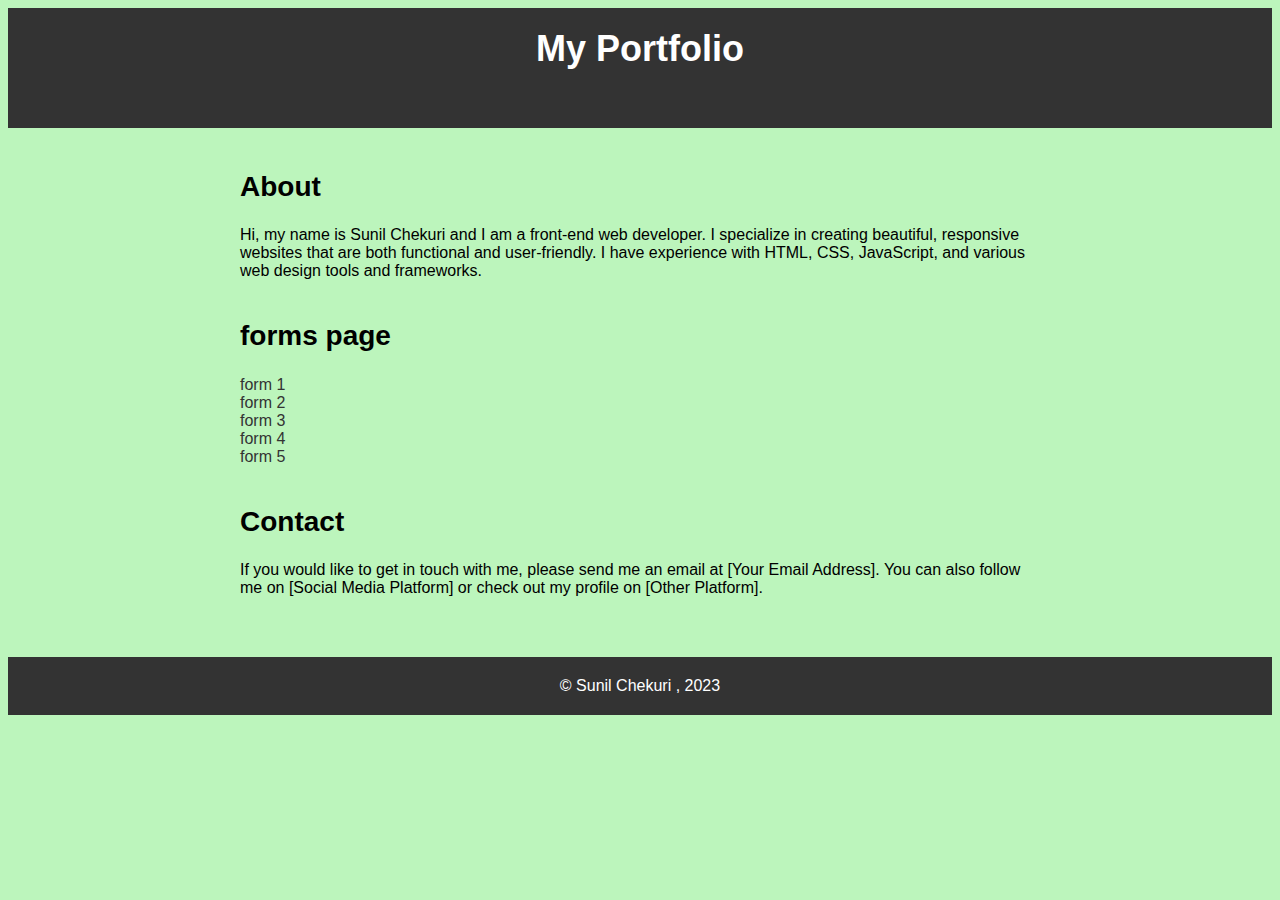
<file: index.html>
<!DOCTYPE html>
<html>
  <head>
    <title>My Portfolio</title>
    <meta charset="UTF-8">
    <meta name="viewport" content="width=device-width, initial-scale=1.0">
    <link rel="stylesheet" href="style.css">
  </head>
  <body style="background-color: rgba(144, 238, 144, 0.6);">
    <header>
      <h1>My Portfolio</h1>
      <nav>
        <ul>
          <li><a href="#about">About</a></li>
          <li><a href="#projects">Projects</a></li>
          <li><a href="#contact">Contact</a></li>
        </ul>
      </nav>
    </header>
    <main>
      <section id="about">
        <h2>About</h2>
        <p>Hi, my name is Sunil Chekuri and I am a front-end web developer. I specialize in creating beautiful, responsive websites that are both functional and user-friendly. I have experience with HTML, CSS, JavaScript, and various web design tools and frameworks.</p>
      </section>
      
      <section id="Forms">
        <h2>forms page</h2>
        <ul>
          <li><a href="forms.html">form 1</a></li>
          <li><a href="forms2.html">form 2</a></li>
          
          <li><a href="forms4.html">form 3</a></li>
          <li><a href="forms5.html">form 4</a></li>
          <li><a href="forms6.html">form 5</a></li>

        </ul> 
      </section>
      <section id="contact">
        <h2>Contact</h2>
        <p>If you would like to get in touch with me, please send me an email at [Your Email Address]. You can also follow me on [Social Media Platform] or check out my profile on [Other Platform].</p>
      </section>
    </main>
    <footer>
      <p>&copy; Sunil Chekuri , 2023</p>
    </footer>
    <script src="https://ajax.googleapis.com/ajax/libs/jquery/3.5.1/jquery.min.js"></script>
    <script src="https://cdnjs.cloudflare.com/ajax/libs/popper.js/1.16.0/umd/popper.min.js"></script>
    <script src="https://maxcdn.bootstrapcdn.com/bootstrap/4.5.2/js/bootstrap.min.js"></script>
  </body>
</html>
</file>
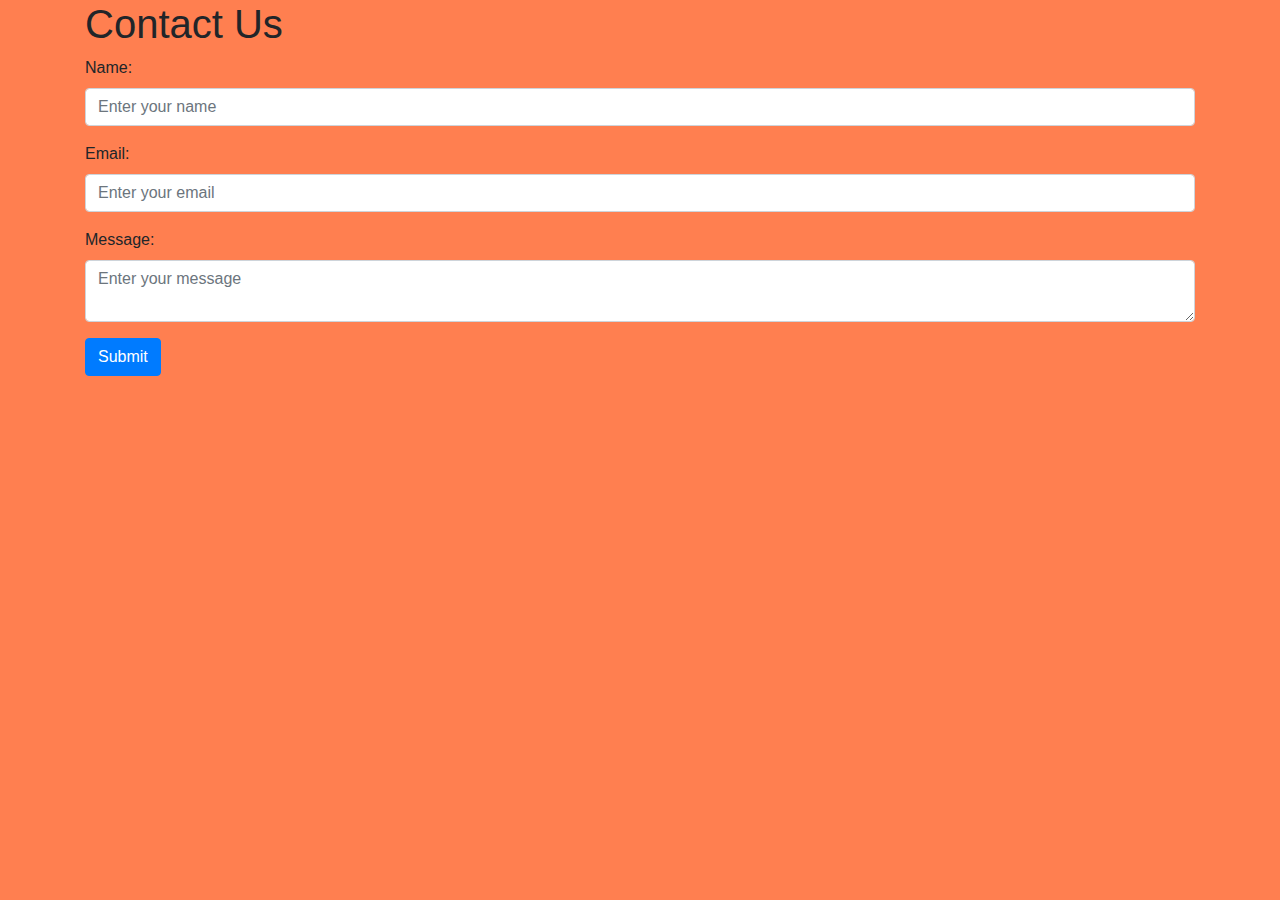
<file: forms.html>
<!DOCTYPE html>
<html>
  <head>
    <title>Bootstrap Form Example</title>
    <meta charset="UTF-8">
    <meta name="viewport" content="width=device-width, initial-scale=1">
    <link rel="stylesheet" href="https://maxcdn.bootstrapcdn.com/bootstrap/4.5.2/css/bootstrap.min.css">
  </head>
  <body style="background-color: coral;">
    <div class="container">
      <h1>Contact Us</h1>
      <form>
        <div class="form-group">
          <label for="name">Name:</label>
          <input type="text" class="form-control" id="name" placeholder="Enter your name">
        </div>
        <div class="form-group">
          <label for="email">Email:</label>
          <input type="email" class="form-control" id="email" placeholder="Enter your email">
        </div>
        <div class="form-group">
          <label for="message">Message:</label>
          <textarea class="form-control" id="message" placeholder="Enter your message"></textarea>
        </div>
        <button type="submit" class="btn btn-primary">Submit</button>
      </form>
    </div>
    <script src="https://ajax.googleapis.com/ajax/libs/jquery/3.5.1/jquery.min.js"></script>
    <script src="https://cdnjs.cloudflare.com/ajax/libs/popper.js/1.16.0/umd/popper.min.js"></script>
    <script src="https://maxcdn.bootstrapcdn.com/bootstrap/4.5.2/js/bootstrap.min.js"></script>
  </body>
</html>
</file>
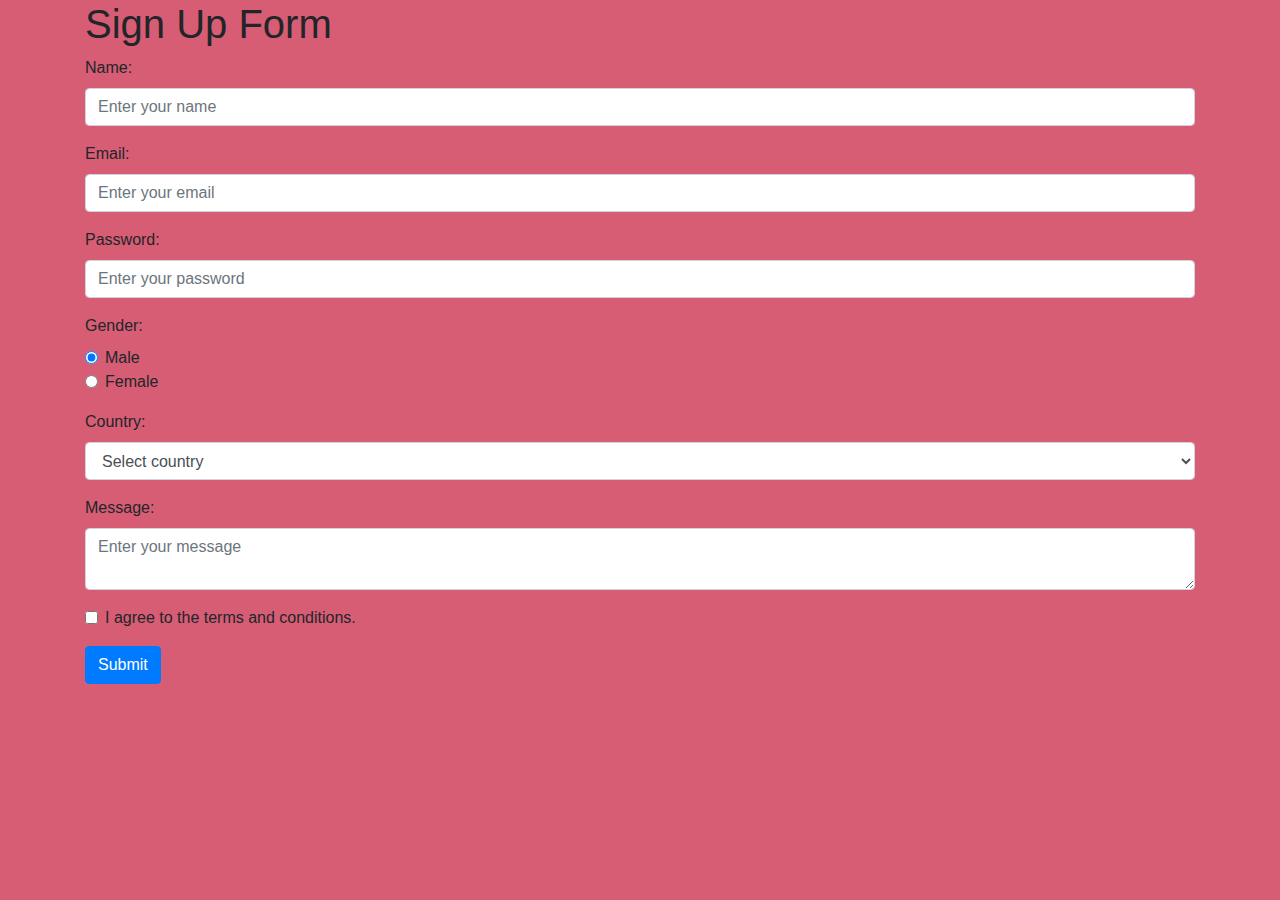
<file: forms2.html>
<!DOCTYPE html>
<html>
  <head>
    <title>Bootstrap Form Example</title>
    <meta charset="UTF-8">
    <meta name="viewport" content="width=device-width, initial-scale=1">
    <link rel="stylesheet" href="https://maxcdn.bootstrapcdn.com/bootstrap/4.5.2/css/bootstrap.min.css">
  </head>
  <body style="background-color: rgba(193, 3, 41, 0.643);">
    <div class="container">
      <h1>Sign Up Form</h1>
      <form>
        <div class="form-group">
          <label for="name">Name:</label>
          <input type="text" class="form-control" id="name" placeholder="Enter your name">
        </div>
        <div class="form-group">
          <label for="email">Email:</label>
          <input type="email" class="form-control" id="email" placeholder="Enter your email">
        </div>
        <div class="form-group">
          <label for="password">Password:</label>
          <input type="password" class="form-control" id="password" placeholder="Enter your password">
        </div>
        <div class="form-group">
          <label for="gender">Gender:</label>
          <div class="form-check">
            <input class="form-check-input" type="radio" name="gender" id="male" value="male" checked>
            <label class="form-check-label" for="male">
              Male
            </label>
          </div>
          <div class="form-check">
            <input class="form-check-input" type="radio" name="gender" id="female" value="female">
            <label class="form-check-label" for="female">
              Female
            </label>
          </div>
        </div>
        <div class="form-group">
          <label for="country">Country:</label>
          <select class="form-control" id="country">
            <option>Select country</option>
            <option>United States</option>
            <option>Canada</option>
            <option>Mexico</option>
          </select>
        </div>
        <div class="form-group">
          <label for="message">Message:</label>
          <textarea class="form-control" id="message" placeholder="Enter your message"></textarea>
        </div>
        <div class="form-group form-check">
          <input type="checkbox" class="form-check-input" id="terms">
          <label class="form-check-label" for="terms">I agree to the terms and conditions.</label>
        </div>
        <button type="submit" class="btn btn-primary">Submit</button>
      </form>
    </div>
    <script src="https://ajax.googleapis.com/ajax/libs/jquery/3.5.1/jquery.min.js"></script>
    <script src="https://cdnjs.cloudflare.com/ajax/libs/popper.js/1.16.0/umd/popper.min.js"></script>
    <script src="https://maxcdn.bootstrapcdn.com/bootstrap/4.5.2/js/bootstrap.min.js"></script>
  </body>
</html>
</file>
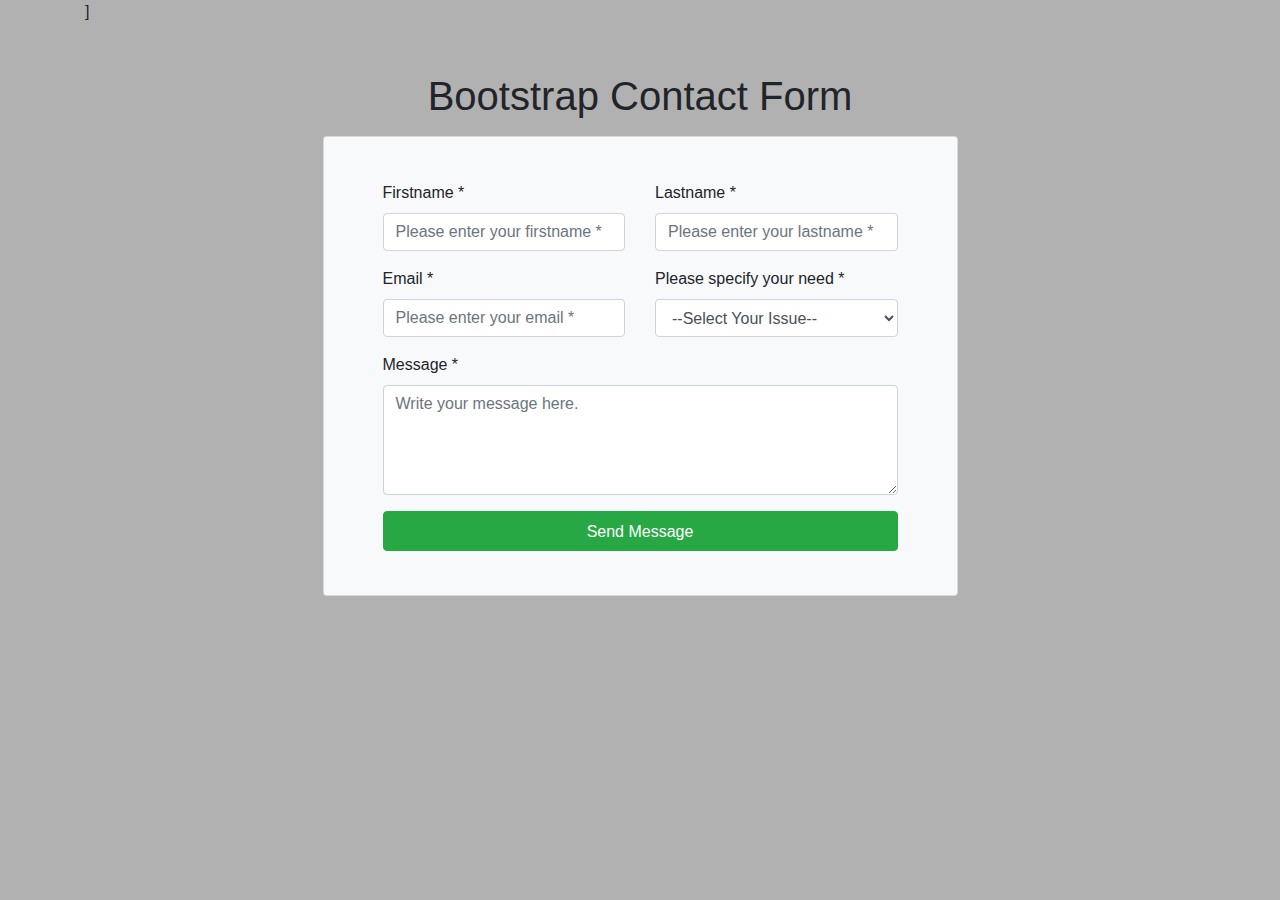
<file: forms4.html>
<!DOCTYPE html>
<html>

<head>
    <title>Bootstrap Form Example</title>
    <meta charset="UTF-8">
    <meta name="viewport" content="width=device-width, initial-scale=1">
    <link rel="stylesheet" href="https://maxcdn.bootstrapcdn.com/bootstrap/4.5.2/css/bootstrap.min.css">
    
</head>

<body style="background-color: rgba(169, 169, 169, 0.906);">

    <div class="container">]
        <div class=" text-center mt-5 ">
            <h1>Bootstrap Contact Form</h1>
        </div>
        <div class="row ">
            <div class="col-lg-7 mx-auto">
                <div class="card mt-2 mx-auto p-4 bg-light">
                    <div class="card-body bg-light">
                        <div class="container">
                            <form id="contact-form" role="form">
                                <div class="controls">
                                    <div class="row">
                                        <div class="col-md-6">
                                            <div class="form-group">
                                                <label for="form_name">Firstname *</label>
                                                <input id="form_name" type="text" name="name" class="form-control"
                                                    placeholder="Please enter your firstname *" required="required"
                                                    data-error="Firstname is required.">
                                            </div>
                                        </div>
                                        <div class="col-md-6">
                                            <div class="form-group">
                                                <label for="form_lastname">Lastname *</label>
                                                <input id="form_lastname" type="text" name="surname"
                                                    class="form-control" placeholder="Please enter your lastname *"
                                                    required="required" data-error="Lastname is required.">
                                            </div>
                                        </div>
                                    </div>
                                    <div class="row">
                                        <div class="col-md-6">
                                            <div class="form-group">
                                                <label for="form_email">Email *</label>
                                                <input id="form_email" type="email" name="email" class="form-control"
                                                    placeholder="Please enter your email *" required="required"
                                                    data-error="Valid email is required.">

                                            </div>
                                        </div>
                                        <div class="col-md-6">
                                            <div class="form-group">
                                                <label for="form_need">Please specify your need *</label>
                                                <select id="form_need" name="need" class="form-control"
                                                    required="required" data-error="Please specify your need.">
                                                    <option value="" selected disabled>--Select Your Issue--</option>
                                                    <option>Request Invoice for order</option>
                                                    <option>Request order status</option>
                                                    <option>Haven't received cashback yet</option>
                                                    <option>Other</option>
                                                </select>
                                            </div>
                                        </div>
                                    </div>
                                    <div class="row">
                                        <div class="col-md-12">
                                            <div class="form-group">
                                                <label for="form_message">Message *</label>
                                                <textarea id="form_message" name="message" class="form-control"
                                                    placeholder="Write your message here." rows="4" required="required"
                                                    data-error="Please, leave us a message."></textarea>
                                            </div>
                                        </div>
                                        <div class="col-md-12">
                                            <input type="submit" class="btn btn-success btn-send  pt-2 btn-block
                        " value="Send Message">
                                        </div>
                                    </div>
                                </div>
                            </form>
                        </div>
                    </div>
                </div>
                <!-- /.8 -->
            </div>
            <!-- /.row-->
        </div>
    </div>
</body>

</html>
</file>
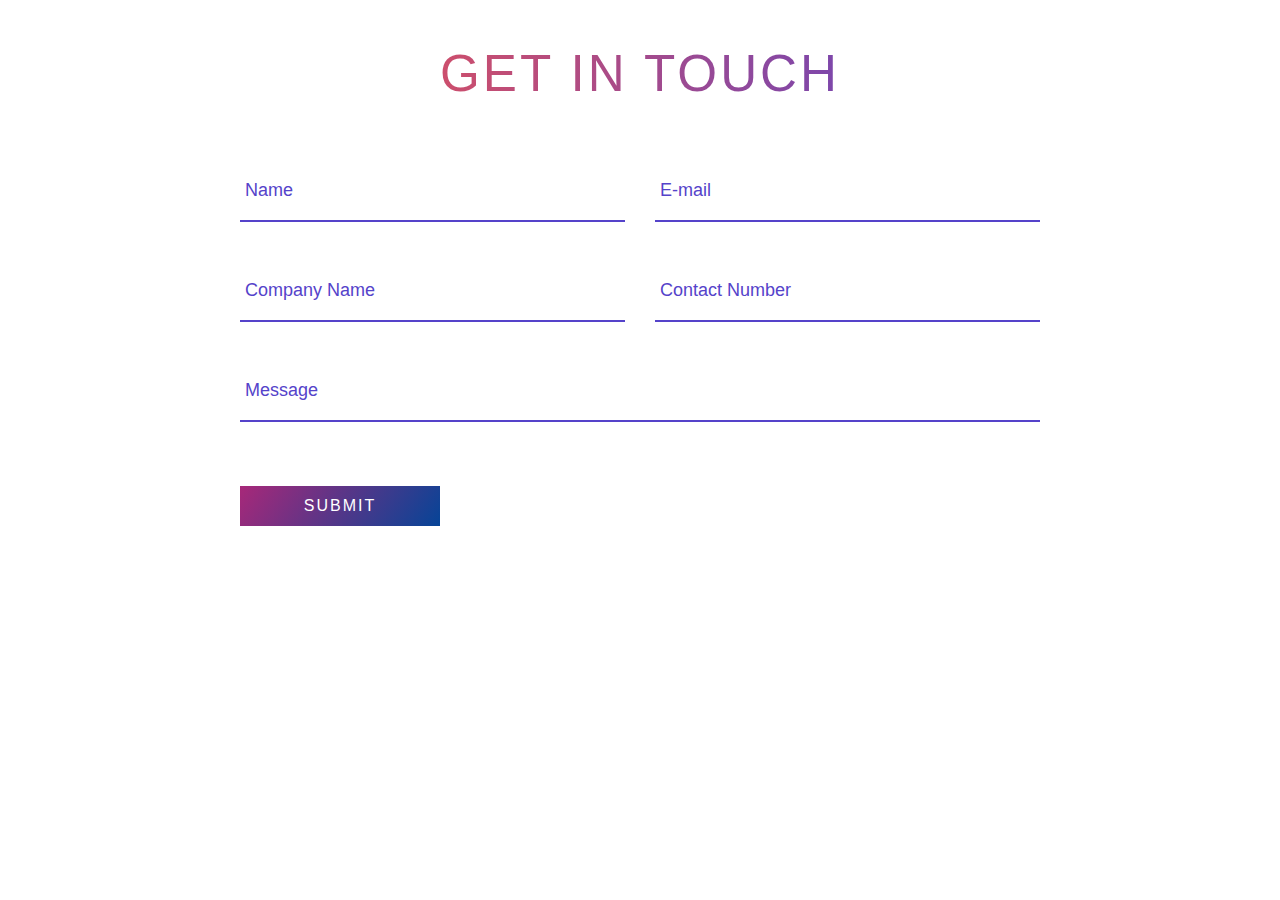
<file: forms6.html>
<link href="//maxcdn.bootstrapcdn.com/bootstrap/4.1.1/css/bootstrap.min.css" rel="stylesheet" id="bootstrap-css">
<script src="//maxcdn.bootstrapcdn.com/bootstrap/4.1.1/js/bootstrap.min.js"></script>
<script src="//cdnjs.cloudflare.com/ajax/libs/jquery/3.2.1/jquery.min.js"></script>
<!------ Include the above in your HEAD tag ---------->

<!DOCTYPE html>
<html lang="en">

<head>
    <meta charset="UTF-8">
    <meta http-equiv="X-UA-Compatible" content="IE=edge">
    <meta name="viewport" content="width=device-width, initial-scale=1.0">
    <style>
        .get-in-touch {
            max-width: 800px;
            margin: 50px auto;
            position: relative;

        }

        .get-in-touch .title {
            text-align: center;
            text-transform: uppercase;
            letter-spacing: 3px;
            font-size: 3.2em;
            line-height: 48px;
            padding-bottom: 48px;
            color: #5543ca;
            background: #5543ca;
            background: -moz-linear-gradient(left, #f4524d 0%, #5543ca 100%) !important;
            background: -webkit-linear-gradient(left, #f4524d 0%, #5543ca 100%) !important;
            background: linear-gradient(to right, #f4524d 0%, #5543ca 100%) !important;
            -webkit-background-clip: text !important;
            -webkit-text-fill-color: transparent !important;
        }

        .contact-form .form-field {
            position: relative;
            margin: 32px 0;
        }

        .contact-form .input-text {
            display: block;
            width: 100%;
            height: 36px;
            border-width: 0 0 2px 0;
            border-color: #5543ca;
            font-size: 18px;
            line-height: 26px;
            font-weight: 400;
        }

        .contact-form .input-text:focus {
            outline: none;
        }

        .contact-form .input-text:focus+.label,
        .contact-form .input-text.not-empty+.label {
            -webkit-transform: translateY(-24px);
            transform: translateY(-24px);
        }

        .contact-form .label {
            position: absolute;
            left: 20px;
            bottom: 11px;
            font-size: 18px;
            line-height: 26px;
            font-weight: 400;
            color: #5543ca;
            cursor: text;
            transition: -webkit-transform .2s ease-in-out;
            transition: transform .2s ease-in-out;
            transition: transform .2s ease-in-out,
                -webkit-transform .2s ease-in-out;
        }

        .contact-form .submit-btn {
            display: inline-block;
            background-color: #000;
            background-image: linear-gradient(125deg, #a72879, #064497);
            color: #fff;
            text-transform: uppercase;
            letter-spacing: 2px;
            font-size: 16px;
            padding: 8px 16px;
            border: none;
            width: 200px;
            cursor: pointer;
        }
    </style>
    <title>Document</title>

</head>

<body>
    <section class="get-in-touch">
        <h1 class="title">Get in touch</h1>
        <form class="contact-form row">
            <div class="form-field col-lg-6">
                <input id="name" class="input-text js-input" type="text" required>
                <label class="label" for="name">Name</label>
            </div>
            <div class="form-field col-lg-6 ">
                <input id="email" class="input-text js-input" type="email" required>
                <label class="label" for="email">E-mail</label>
            </div>
            <div class="form-field col-lg-6 ">
                <input id="company" class="input-text js-input" type="text" required>
                <label class="label" for="company">Company Name</label>
            </div>
            <div class="form-field col-lg-6 ">
                <input id="phone" class="input-text js-input" type="text" required>
                <label class="label" for="phone">Contact Number</label>
            </div>
            <div class="form-field col-lg-12">
                <input id="message" class="input-text js-input" type="text" required>
                <label class="label" for="message">Message</label>
            </div>
            <div class="form-field col-lg-12">
                <input class="submit-btn" type="submit" value="Submit">
            </div>
        </form>
    </section>
</body>

</html>
</file>
<file: style.css>
/* CSS code for Front-End Web Designer Portfolio */

body {
    font-family: Arial, sans-serif;
    font-size: 16px;
   
/* set default font and font size */
}

header {
background-color: #333;
color: #fff;
padding: 20px;
text-align: center;
}

h1 {
margin: 0;
font-size: 36px;
}

nav {
margin-top: 20px;
}

nav ul {
list-style: none;
margin: 0;
padding: 0;
display: flex;
justify-content: center;
}

nav li {
margin: 0 10px;
}

nav a {
color: #fff;
text-decoration: none;
}

main {
max-width: 800px;
margin: 0 auto;
padding: 20px;
}

section {
margin-bottom: 40px;
}

h2 {
font-size: 28px;
}

ul {
list-style: none;
margin: 0;
padding: 0;
}

li a {
color: #333;
text-decoration: none;
}

footer {
background-color: #333;
color: #fff;
padding: 20px;
text-align: center;
}

footer p {
margin: 0;
}
</file>
